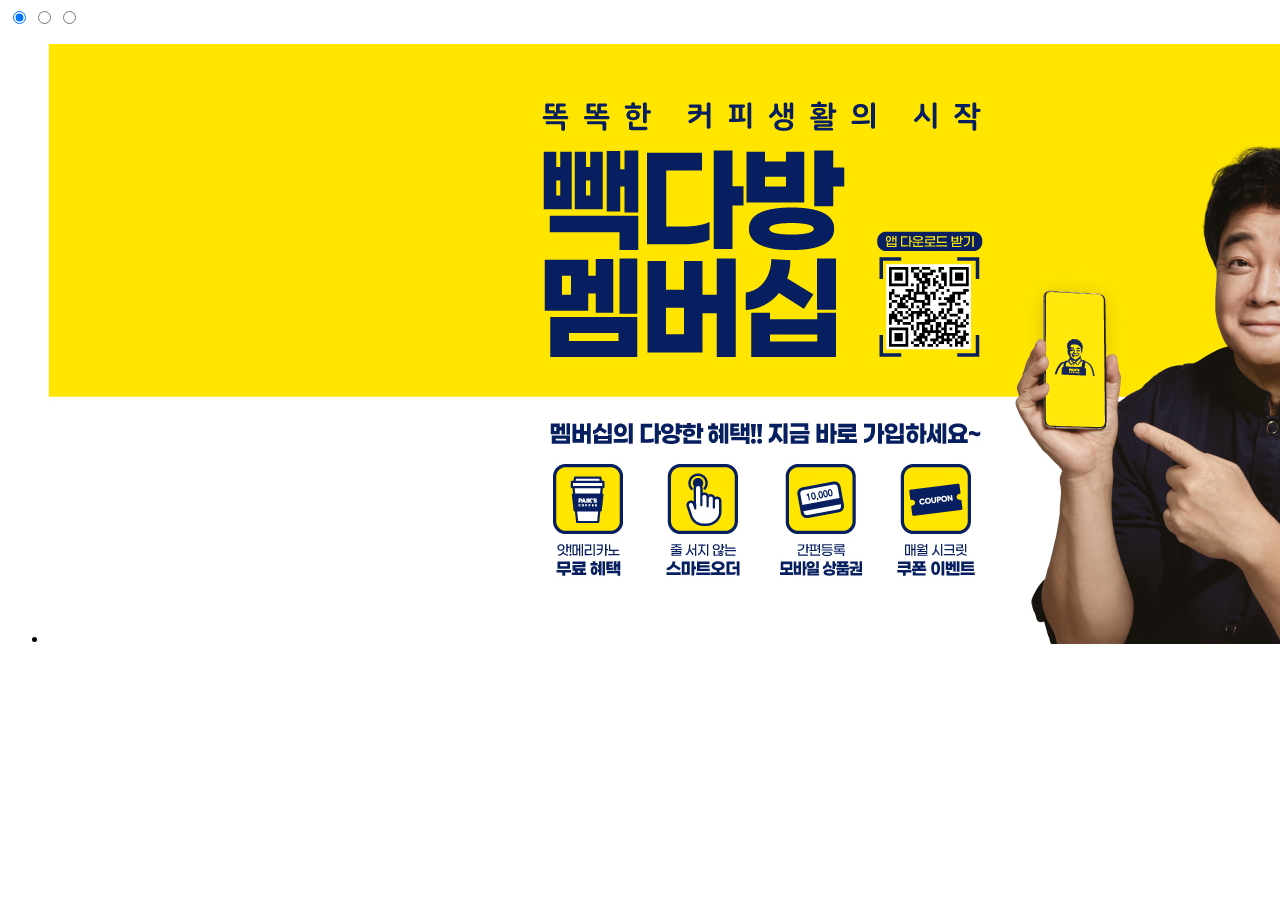
<file: css.slide/index.html>
<!DOCTYPE html>
<html lang="en">
   <head>
      <meta charset="UTF-8" />
      <meta http-equiv="X-UA-Compatible" content="IE=edge" />
      <meta name="viewport" content="width=device-width, initial-scale=1.0" />
      <title>slide</title>
   </head>
   <body>
      <div class="section">
         <input type="radio" name="slide" id="slide01" checked />
         <input type="radio" name="slide" id="slide02" />
         <input type="radio" name="slide" id="slide03" />

         <div class="slidewrap">
            <ul>
               <li>
                  <a>
                     <label for="slide03" class="left"></label>
                     <img src="./img/bannerimg1.jpg" />
                     <label for="slide02" class="right"></label>
                  </a>
               </li>
            </ul>
         </div>
      </div>
   </body>
</html>
</file>
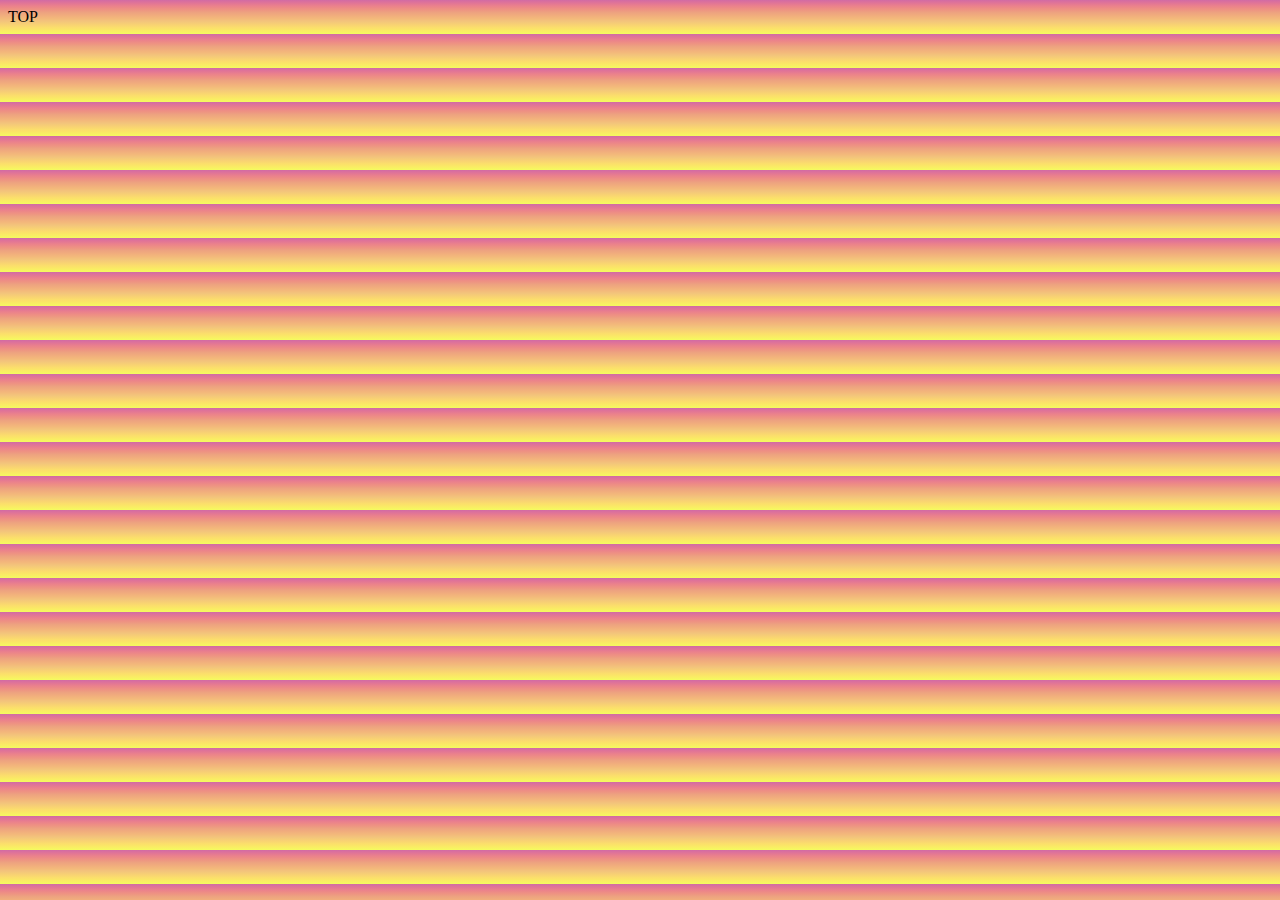
<file: variables/index.html>
<!DOCTYPE html>
<html lang="en">
   <head>
      <meta charset="UTF-8" />
      <meta http-equiv="X-UA-Compatible" content="IE=edge" />
      <meta name="viewport" content="width=device-width, initial-scale=1.0" />
      <link rel="stylesheet" href="./style.css" />
      <title>Document</title>
   </head>
   <body>
      <a id="top-btn" class="">TOP</a>
      <script src="./variables.js"></script>
   </body>
</html>
</file>
<file: variables/style.css>
* {
   box-sizing: border-box;
 }
 
 body {
   background-image: linear-gradient(
     #d16ba5,
     #e17497,
     #eb828b,
     #ee9183,
     #eda280,
     #f1ad7d,
     #f3b97b,
     #f3c67b,
     #f8d273,
     #fbdf6b,
     #f9ec64,
     #f4fb5f
   );
 }
 
 main {
   height: 200vmin;
 }
 
 h1 {
   color: white;
   font-family: system-ui, sans-serif;
   font-size: 48px;
   text-align: center;
 }
 
 footer {
   display: flex;
   justify-content: flex-end;
   padding: 20px;
 }
 
 .scrollToTopBtn {
   background-color: black;
   border: none;
   color: white;
   cursor: pointer;
   font-size: 18px;
   line-height: 48px;
   width: 48px;
 
   /* place it at the bottom right corner */
   position: fixed;
   bottom: 20px;
   right: 20px;
   /* keep it at the top of everything else */
   z-index: 100;
   /* hide with opacity */
   opacity: 0;
   /* also add a translate effect */
   transform: translateY(100px);
   /* and a transition */
   transition: all 0.5s ease;
 }
 
 .showBtn {
   opacity: 1;
   transform: translateY(0);
</file>
